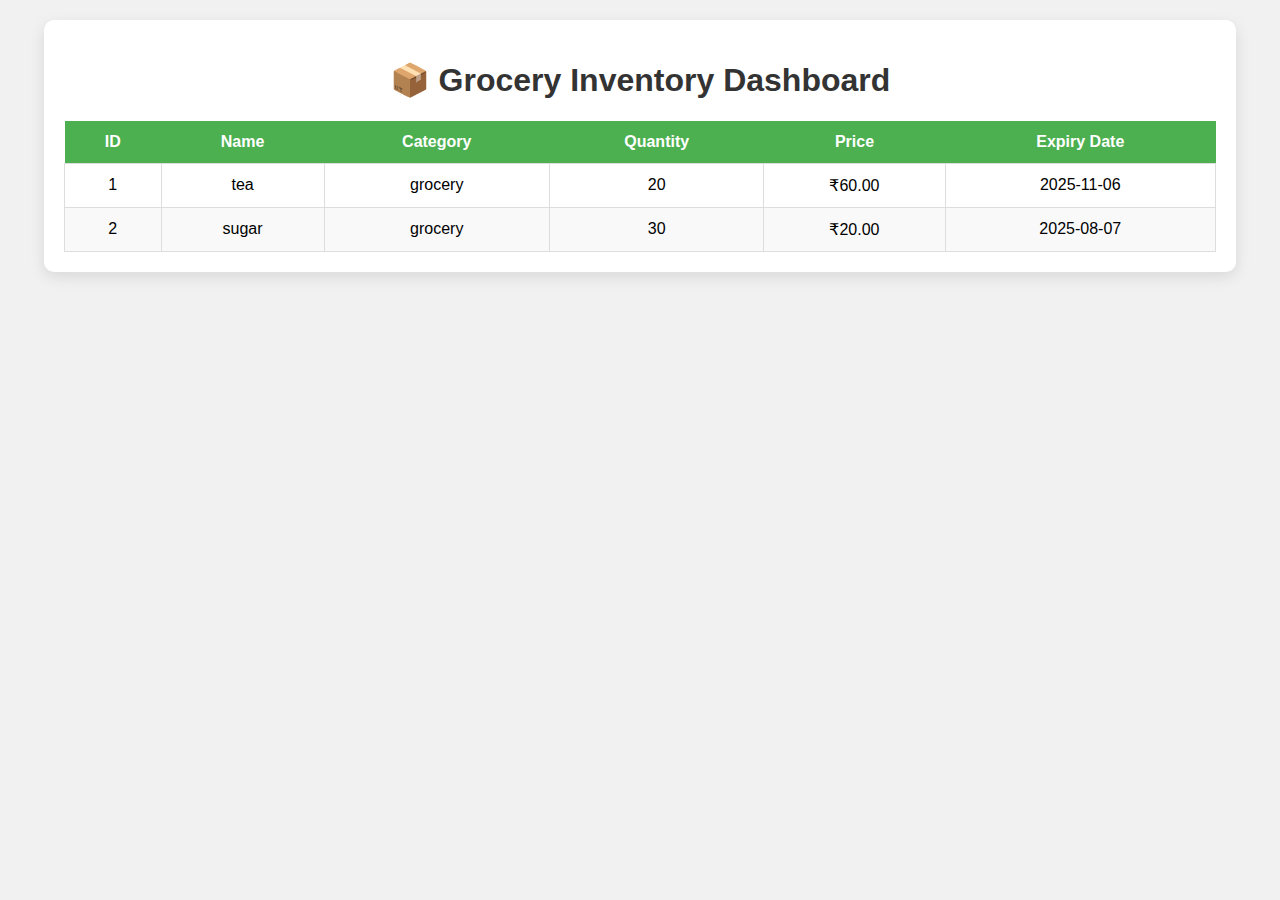
<file: web/index.html>
<!DOCTYPE html>
<html>
<head>
  <meta charset="UTF-8">
  <meta name="viewport" content="width=device-width, initial-scale=1.0">
  <title>Grocery Inventory</title>
  <link rel="stylesheet" href="style.css">
</head>

<body>
  <div class="container">
    <h1>📦 Grocery Inventory Dashboard</h1>

    <table id="inventoryTable">
      <thead>
        <tr>
          <th>ID</th>
          <th>Name</th>
          <th>Category</th>
          <th>Quantity</th>
          <th>Price</th>
          <th>Expiry Date</th>
        </tr>
      </thead>
      <tbody></tbody>
    </table>
  </div>

  <script src="script.js"></script>
</body>
</html>
</file>
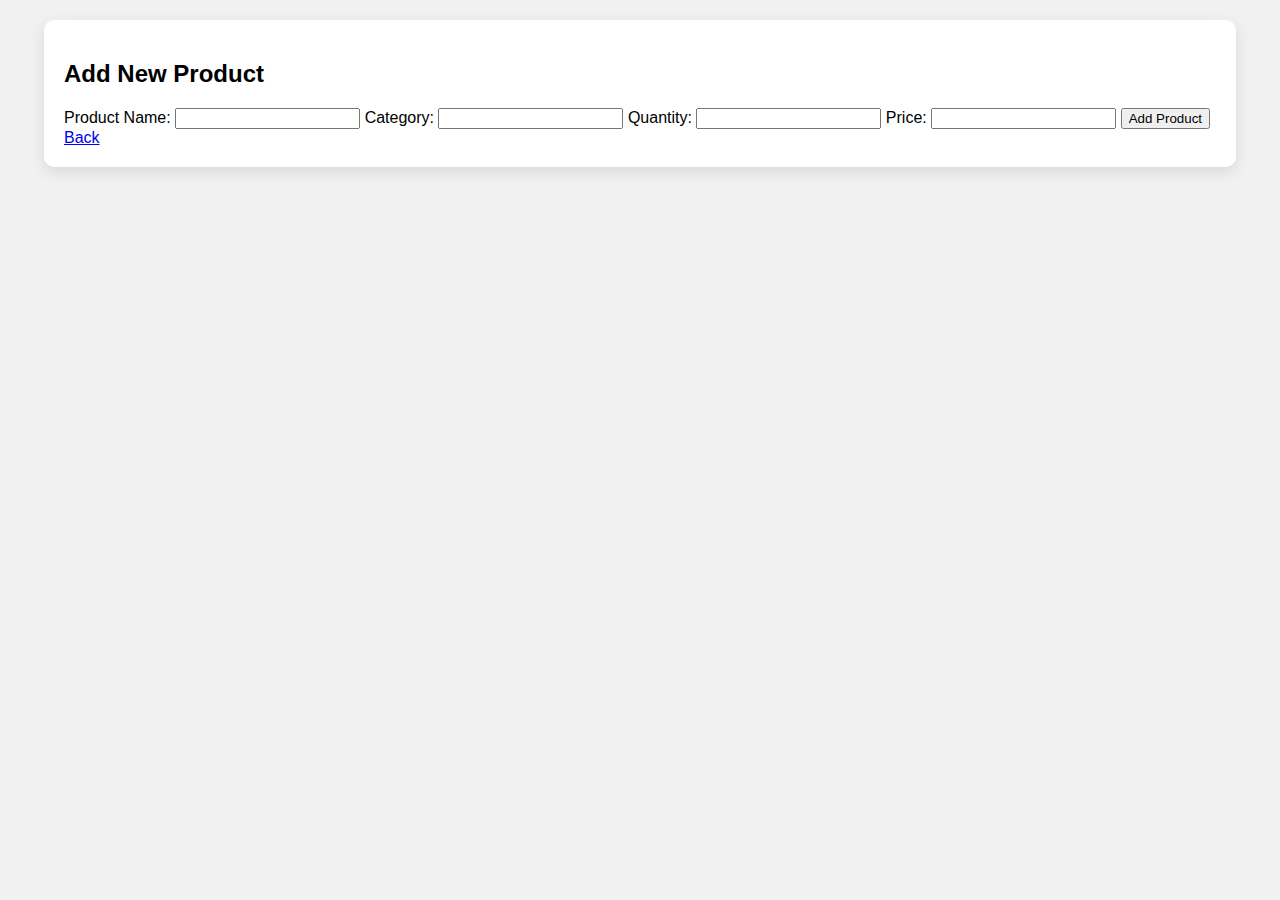
<file: web/add-product.html>
<!DOCTYPE html>
<html>
<head>
    <title>Add Product</title>
    <link rel="stylesheet" href="style.css">
</head>
<body>
<div class="container">
    <h2>Add New Product</h2>

    <form action="../AddProduct" method="post">
        <label>Product Name:</label>
        <input type="text" name="name" required>

        <label>Category:</label>
        <input type="text" name="category" required>

        <label>Quantity:</label>
        <input type="number" name="quantity" required>

        <label>Price:</label>
        <input type="number" step="0.01" name="price" required>

        <button type="submit">Add Product</button>
    </form>

    <a href="index.html" class="btn-back">Back</a>
</div>
</body>
</html>
</file>
<file: web/style.css>
body { font-family: Arial; background: #f1f1f1; margin: 0; padding: 0; }

.container {
  width: 90%;
  margin: 20px auto;
  background: #fff;
  padding: 20px;
  border-radius: 10px;
  box-shadow: 0 5px 15px rgba(0,0,0,0.1);
}

h1 { text-align: center; color: #333; }

table { width: 100%; border-collapse: collapse; margin-top: 20px; }

th {
  background: #4CAF50;
  color: white;
  padding: 12px;
}

td {
  padding: 12px;
  border: 1px solid #ddd;
  text-align: center;
}

tr:nth-child(even) {
  background: #f9f9f9;
}

.low-stock {
  color: red;
  font-weight: bold;
}
</file>
